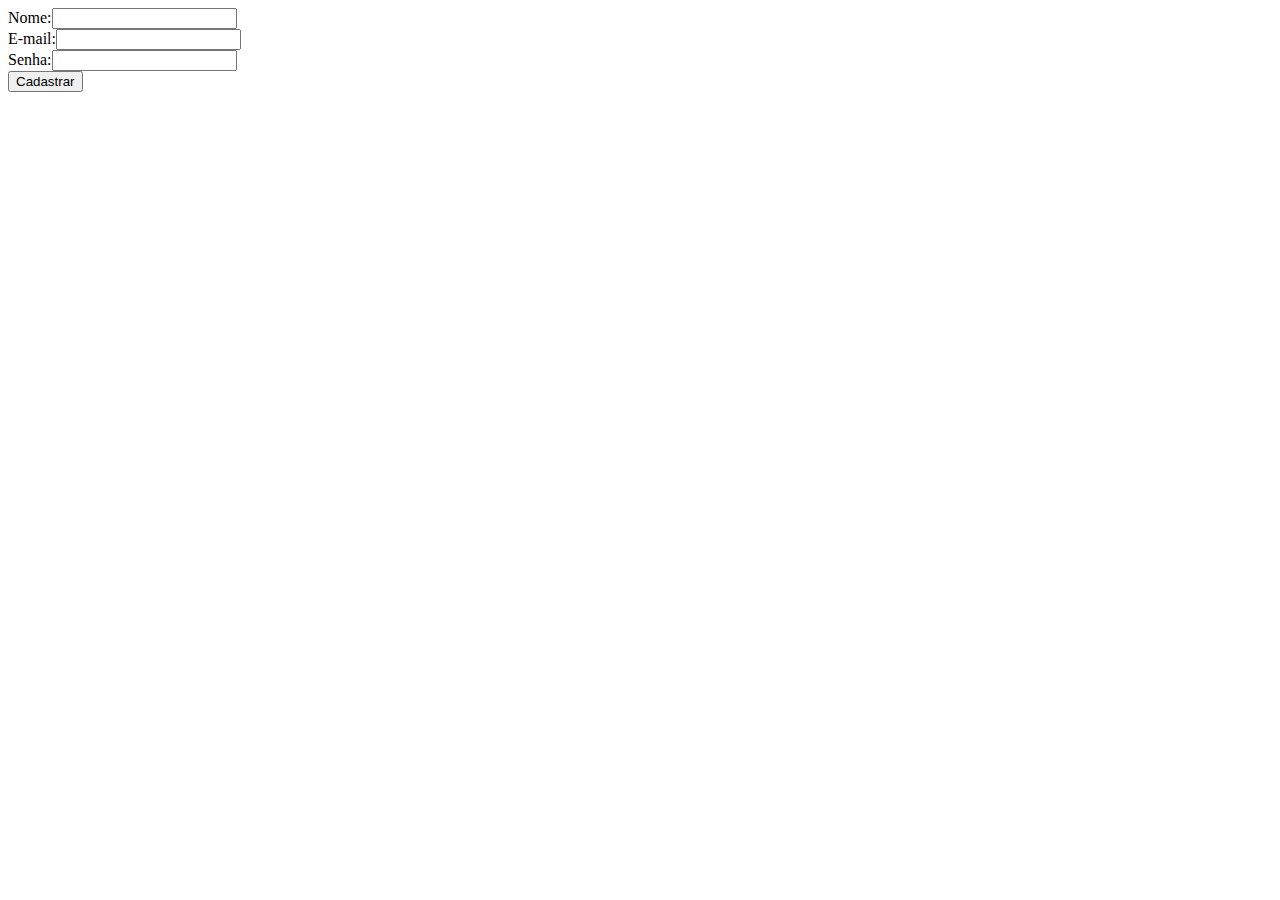
<file: forms.html>
<!DOCTYPE html>
<html lang="en">
<head>
    <meta charset="UTF-8">
    <meta name="viewport" content="width=device-width, initial-scale=1.0">
    <title>Document</title>
</head>
<body>
    <form>
        <label for="nome">Nome:</label><input type="text" id="nome"></input>
        <br>
        <label for="email">E-mail:</label><input type="email" id="email"></input>
        <br>
        <label for="senha">Senha:</label><input type="password" id="senha"></input>
        <br>
        <button type="submit">Cadastrar</button>
    </form>
</body>
</html>
</file>
